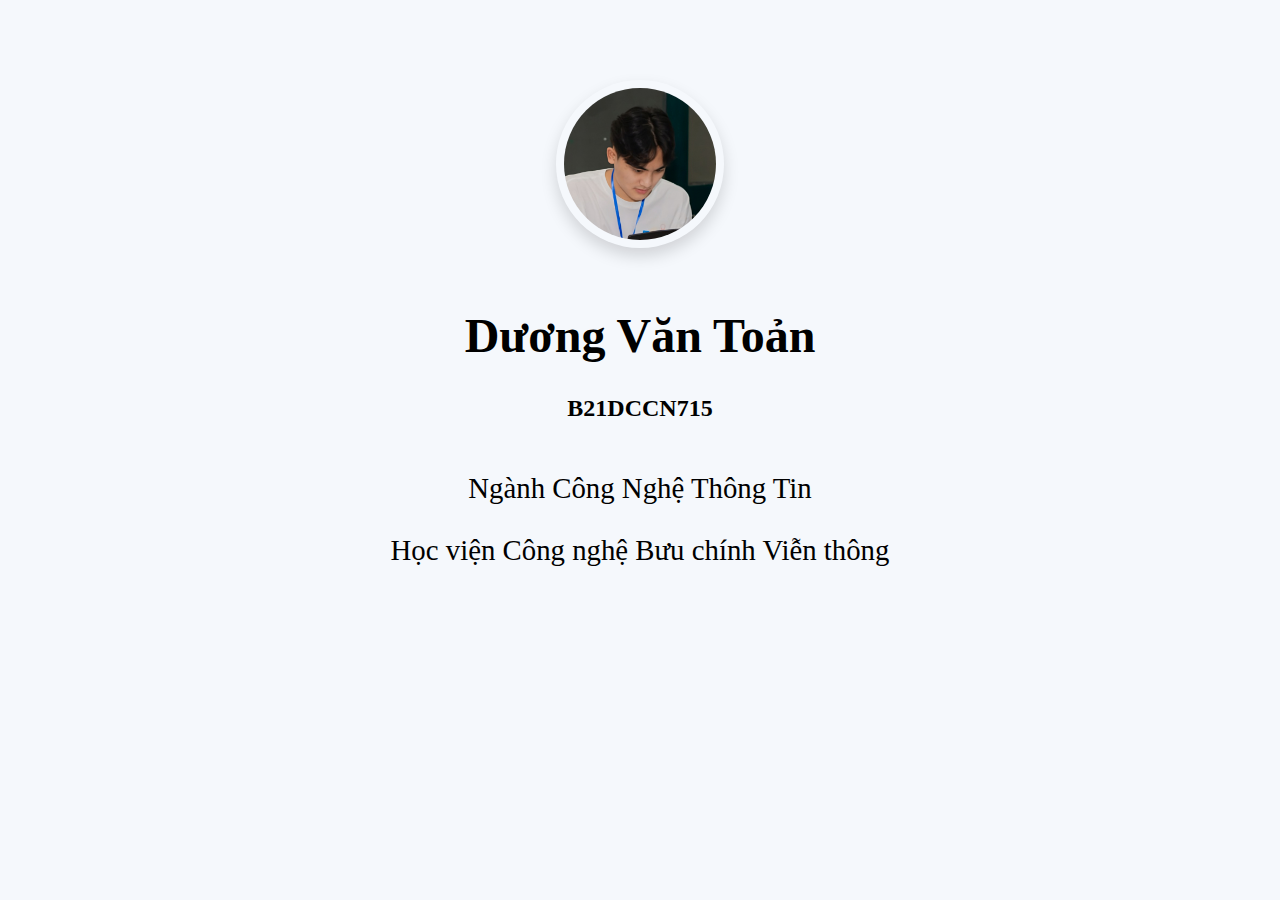
<file: b1_profile/index.html>
<!DOCTYPE html>
<html lang="en">

<head>
    <meta charset="UTF-8">
    <meta name="viewport" content="width=device-width, initial-scale=1.0">
    <title>My Profile</title>
    <link rel="stylesheet" href="./style.css" />
    <link rel="shortcut icon" href="./toanr.png" type="image/x-icon" />
</head>

<body>
    <div>
        <img src="./toanr.png" alt="" />
        <h1 class="text-center">Dương Văn Toản</h1>
        <h2 class="text-center">B21DCCN715</h2>
        <h3 class="text-center">Ngành Công Nghệ Thông Tin</h3>
        <h3 class="text-center">Học viện Công nghệ Bưu chính Viễn thông</h3>
    </div>
</body>

</html>
</file>
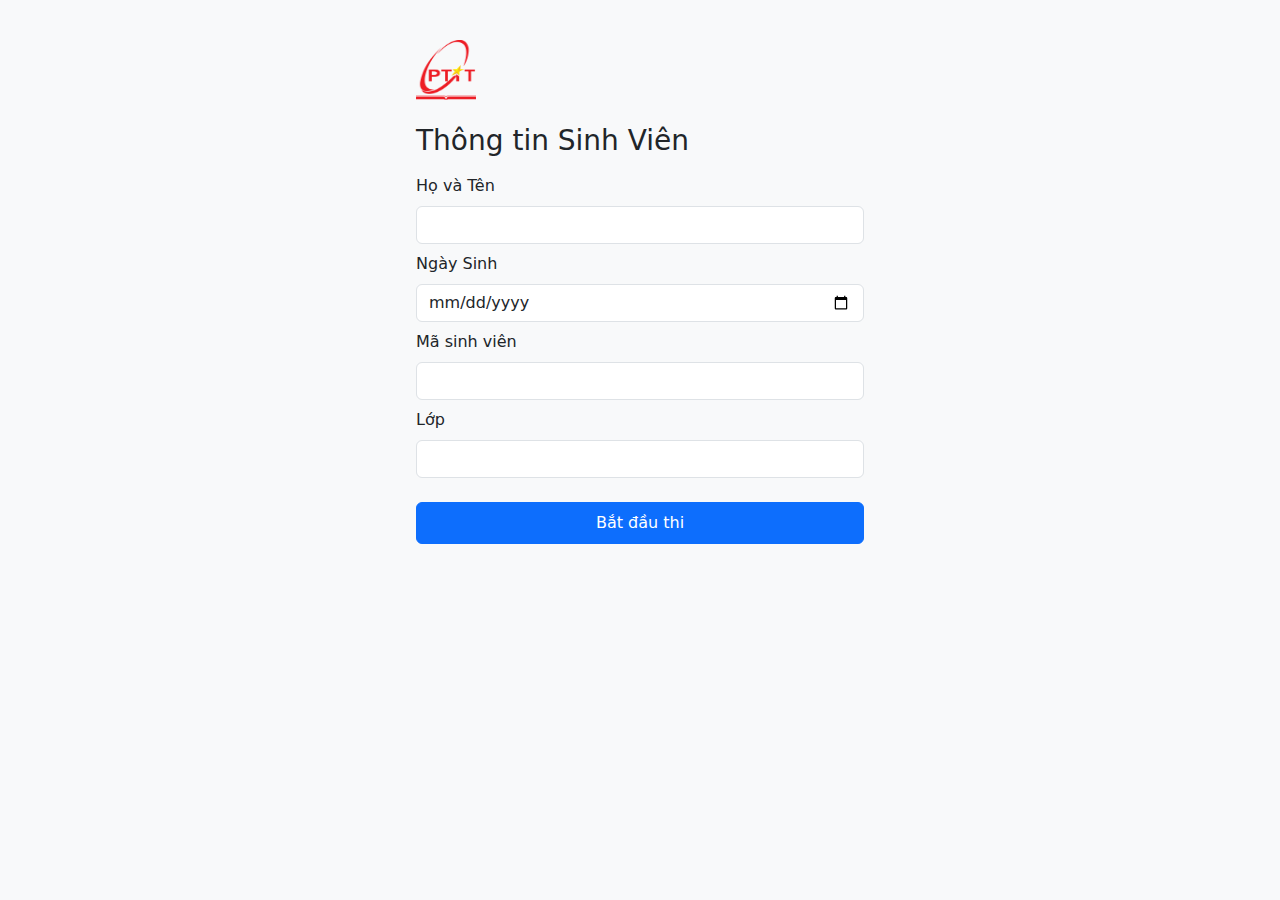
<file: th1_QuizApp/index.html>
<!doctype html>
<html lang="en" data-bs-theme="auto">

<head>
    <meta charset="utf-8">
    <meta name="viewport" content="width=device-width, initial-scale=1">
    <title>PTIT Quizz</title>
    <link rel="icon" href="../assets/ptit-logo.png" type="image/x-icon">
    <link href="https://cdn.jsdelivr.net/npm/bootstrap@5.3.3/dist/css/bootstrap.min.css" rel="stylesheet"
        integrity="sha384-QWTKZyjpPEjISv5WaRU9OFeRpok6YctnYmDr5pNlyT2bRjXh0JMhjY6hW+ALEwIH" crossorigin="anonymous">
    <link href="style.css" rel="stylesheet">

</head>

<body class="align-items-center py-4 bg-body-tertiary">

    <div id="student-info" class="w-100 m-auto">
        <img class="mb-4" src="../assets/ptit-logo.png" alt="" width="60" height="60">
        <h1 class="h3 mb-3 fw-normal">Thông tin Sinh Viên</h1>
        
        <div class="mb-2">
            <label for="full-name" class="form-label">Họ và Tên</label>
            <input type="text" class="form-control" id="full-name" placeholder="" value="" required>
        </div>
        <div class="mb-2">
            <label for="dob" class="form-label">Ngày Sinh</label>
            <input type="date" class="form-control" id="dob" placeholder="" value="" required>
        </div>
        <div class="mb-2">
            <label for="student-id" class="form-label">Mã sinh viên</label>
            <input type="text" class="form-control" id="student-id" placeholder="" value="" required>
        </div>
        <div class="mb-2">
            <label for="class-id" class="form-label">Lớp</label>
            <input type="text" class="form-control" id="class-id" placeholder="" value="" required>
        </div>

        <button class="btn btn-primary w-100 py-2 my-3" type="submit" onclick="startQuizz()">Bắt đầu thi</button>
    </div>

    <div id="quizz-container" class="w-100 m-auto"></div>

    <div id="result-container" class="w-100 m-auto">
        <img class="mb-4" src="../assets/ptit-logo.png" alt="" width="60" height="60">
        <h1 class="h3 mb-3 fw-normal">Nộp bài thành công</h1>
    </div>

    <script src="./script.js"></script>
</body>

</html>
</file>
<file: b1_profile/style.css>
body {
    background-color: #f5f8fc;
}

.text-center {
    text-align: center;
}

div > img {
    display: block;
    margin: 80px auto 60px;
    width: 12%;
    height: 12%;
    border-radius: 50%;
    box-shadow: 0 .5rem 1rem rgba(0,0,0,.15);
    padding: .5rem;
    border-radius: 50rem;
}

div > h1 {
    font-size: 3rem;
    font-weight: 700;
}

div > h2 {
    font-size: 1.5rem;
    margin-bottom: 50px;
}

div > h3 {
    font-size: 1.8rem;
    font-weight: 500;
}
</file>
<file: th1_QuizApp/style.css>
html,
body {
  height: 100%;
}

#student-info {
  max-width: 480px;
  padding: 1rem;
  /* display: none; */
}

#quizz-container {
    max-width: 960px;
    padding: 1rem;
    display: none;
}

#result-container {
    max-width: 480px;
    padding: 1rem;
    display: none;
}
</file>
